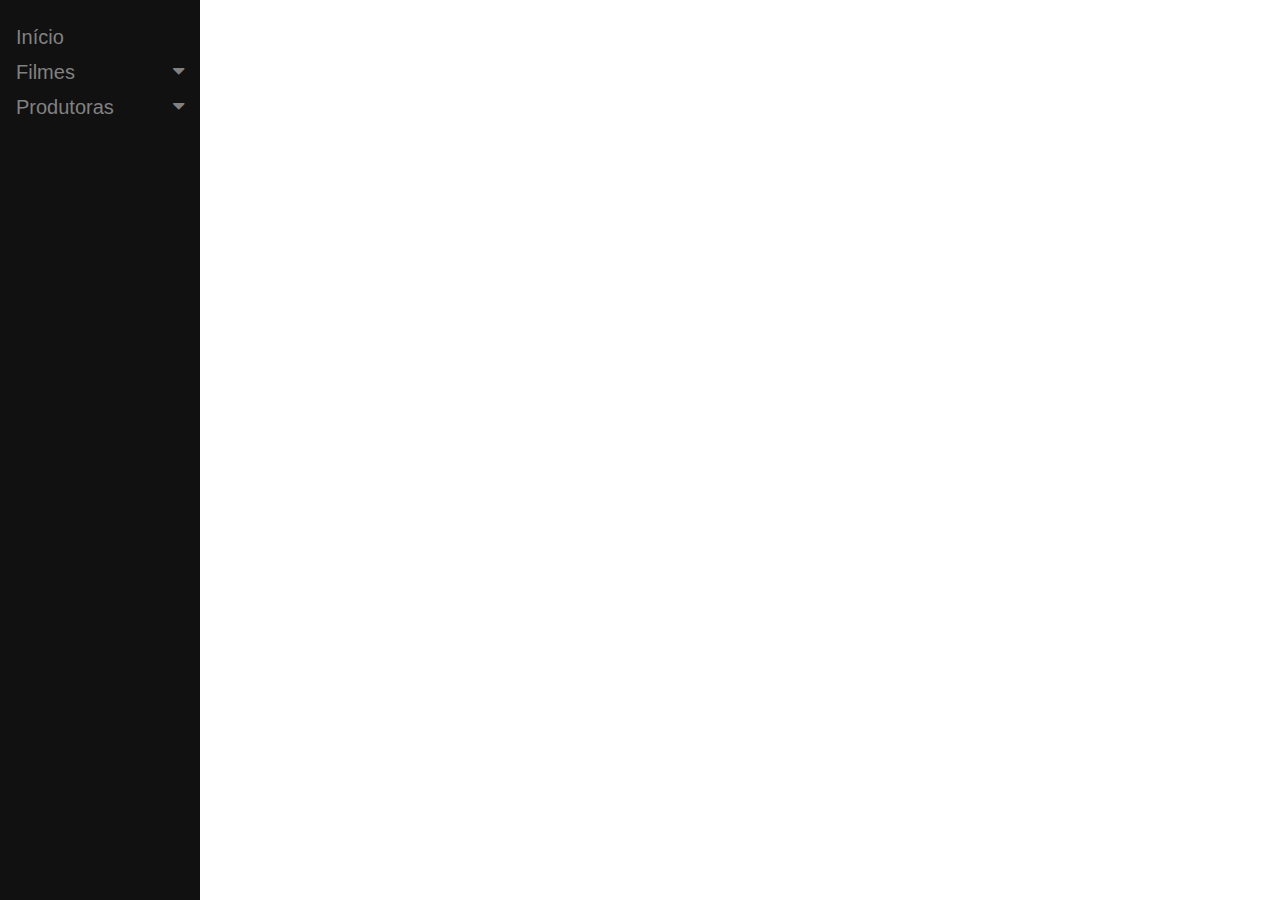
<file: navbar.html>
<!DOCTYPE html>
<html>
<head>
<meta name="viewport" content="width=device-width, initial-scale=1">
<link rel="stylesheet" href="https://cdnjs.cloudflare.com/ajax/libs/font-awesome/4.7.0/css/font-awesome.min.css">
<link rel="stylesheet" href="./style/nav.css">
<link rel="shortcut icon" href="images/icon.png" type="image/x-icon">
<style>

</style>
</head>
<body>

<div class="sidenav">
  <a href="index.html">Início</a>
  <button class="dropdown-btn">Filmes
    <i class="fa fa-caret-down"></i>
  </button>
  <div class="dropdown-container">
    <a href="filmes/exibir.php">Listar Filmes</a>
    <a href="filmes/formAdd.php">Cadastrar Filmes</a>
    <a href="filmes/pesquisa.html">Pesquisar Filmes</a>
  </div>
  <button class="dropdown-btn">Produtoras
    <i class="fa fa-caret-down"></i>
  </button>
  <div class="dropdown-container">
    <a href="produtoras/exibir.php">Listar Produtoras</a>
    <a href="produtoras/formAdd.html  ">Cadastrar Produtoras</a>
    <a href="produtoras/pesquisa.html">Pesquisar Produtoras</a>
  </div>
</div>


<script>
/* Loop through all dropdown buttons to toggle between hiding and showing its dropdown content - This allows the user to have multiple dropdowns without any conflict */
var dropdown = document.getElementsByClassName("dropdown-btn");
var i;

for (i = 0; i < dropdown.length; i++) {
  dropdown[i].addEventListener("click", function() {
    this.classList.toggle("active");
    var dropdownContent = this.nextElementSibling;
    if (dropdownContent.style.display === "block") {
      dropdownContent.style.display = "none";
    } else {
      dropdownContent.style.display = "block";
    }
  });
}
</script>

</body>
</html>
</file>
<file: style/nav.css>
body{
    margin-left:200px ;
}

/* SIDENAV */
body {
    font-family: "Lato", sans-serif;
  }
  
  /* Fixed sidenav, full height */
  .sidenav {
    height: 100%;
    width: 200px;
    position: fixed;
    z-index: 1;
    top: 0;
    left: 0;
    background-color: #111;
    overflow-x: hidden;
    padding-top: 20px;
  }
  
  /* Style the sidenav links and the dropdown button */
  .sidenav a, .dropdown-btn {
    padding: 6px 8px 6px 16px;
    text-decoration: none;
    font-size: 20px;
    color: #818181;
    display: block;
    border: none;
    background: none;
    width: 100%;
    text-align: left;
    cursor: pointer;
    outline: none;
  }
  
  /* On mouse-over */
  .sidenav a:hover, .dropdown-btn:hover {
    color: #f1f1f1;
  }
  
  /* Main content */
  .main {
    margin-left: 200px; /* Same as the width of the sidenav */
    font-size: 20px; /* Increased text to enable scrolling */
    padding: 0px 10px;
  }
  
  /* Add an active class to the active dropdown button */
  .active {
    background-color: green;
    color: white;
  }
  
  /* Dropdown container (hidden by default). Optional: add a lighter background color and some left padding to change the design of the dropdown content */
  .dropdown-container {
    display: none;
    background-color: #262626;
    padding-left: 8px;
  }
  
  /* Optional: Style the caret down icon */
  .fa-caret-down {
    float: right;
    padding-right: 8px;
  }
  
  /* Some media queries for responsiveness */
  @media screen and (max-height: 450px) {
    .sidenav {padding-top: 15px;}
    .sidenav a {font-size: 18px;}
  }


  /*  */
</file>
